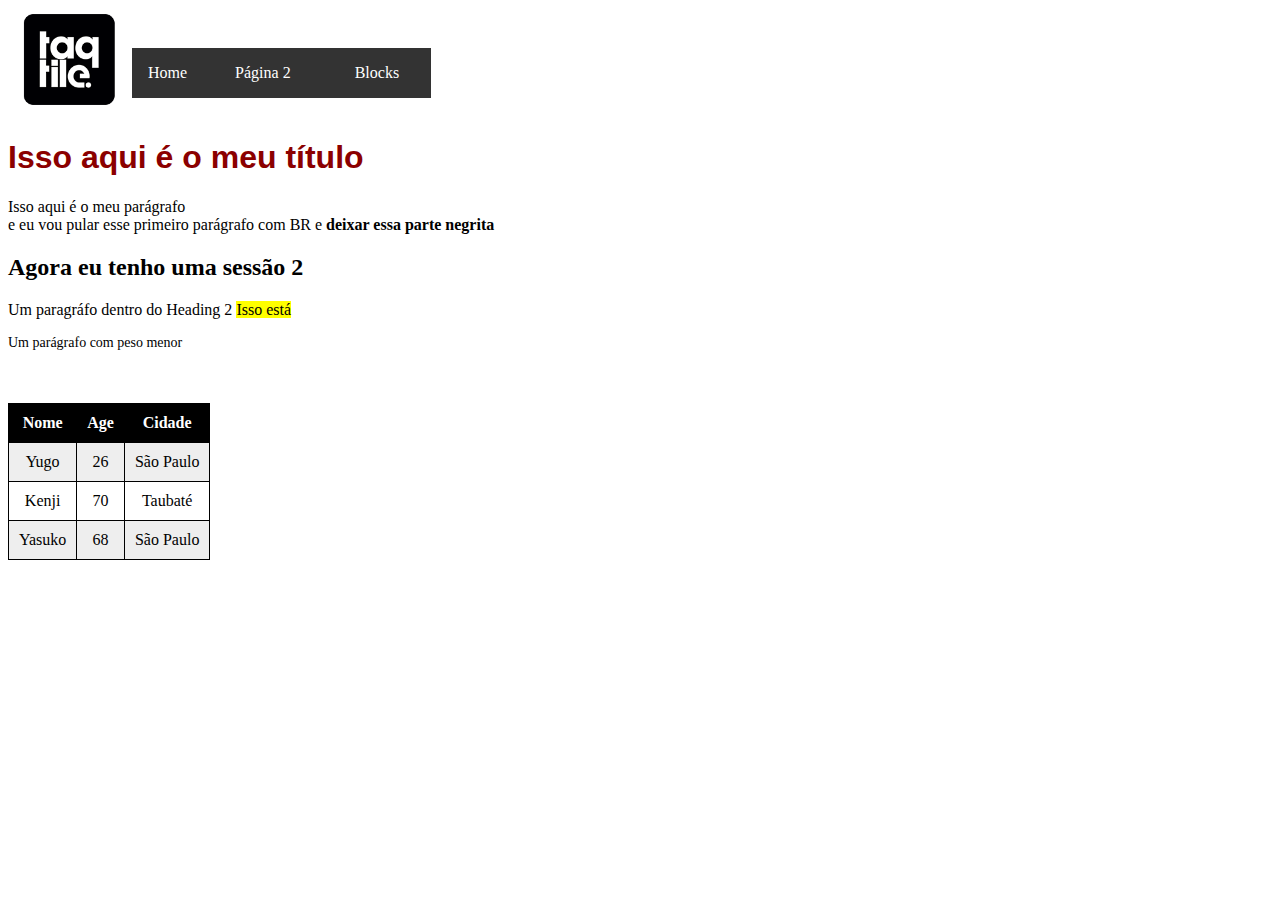
<file: index.htm>
<!DOCTYPE html>
<html lang="en-US">
<head>
    <title>Meu HTML</title>
    <link rel="stylesheet" href="style.css">
</head>

<body>
    <img src="Imagens/Taqtile_logo.png" alt="Logo da Taqtile" id="logo">
    <ul>
        <li>Home</li>
        <li><a href="secondPage.htm">Página 2</a></li>
        <li><a href="blocks.htm">Blocks</a></li>
    </ul>
    <br>
    <h1>Isso aqui é o meu título</h1>
    <p class="body">Isso aqui é o meu parágrafo <br> e eu vou pular esse primeiro parágrafo com BR e <b>deixar essa parte negrita</b></p>
    <h2>Agora eu tenho uma sessão 2</h2>
    <p class="body">Um paragráfo dentro do Heading 2 <mark>Isso está</mark> </p>
    <p class="body2">Um parágrafo com peso menor</p>
    <br>
    <!-- <img src="Imagens/Desk.jpg" alt="Mesa de Trabalho" usemap="#desk">
    <map name="desk">
        <area shape="poly" coords="436, 120, 849, 42, 954, 559, 534, 640" href="https://www.w3schools.com/html/html_images_imagemap.asp" alt="">
    </map> -->
    <!-- Teste de imagem em DIV
    <div id="backgroundImage"></div> -->
    <!-- Picture serve para especificar imagens dependendo do tamanho da tela
    No <source> você coloca o tamanho mínimo de largura que ele manterá a imagem do <srcset>
    Caso todos já tenham passado a largura ou o browser não suportar ele automaticamente pegará o item da <img>
    <picture>
        <source media="(min-width: )" srcset="">
        <img src="" alt="">
    </picture> -->
    <table>
        <tr>
            <th>Nome</th>
            <th>Age</th>
            <th>Cidade</th>
        </tr>
        <tr>
            <td>Yugo</td>
            <td>26</td>
            <td>São Paulo</td>
        </tr>
        <tr>
            <td>Kenji</td>
            <td>70</td>
            <td>Taubaté</td>
        </tr>
        <tr>
            <td>Yasuko</td>
            <td>68</td>
            <td>São Paulo</td>
        </tr>
    </table>
</body>

</html>
</file>
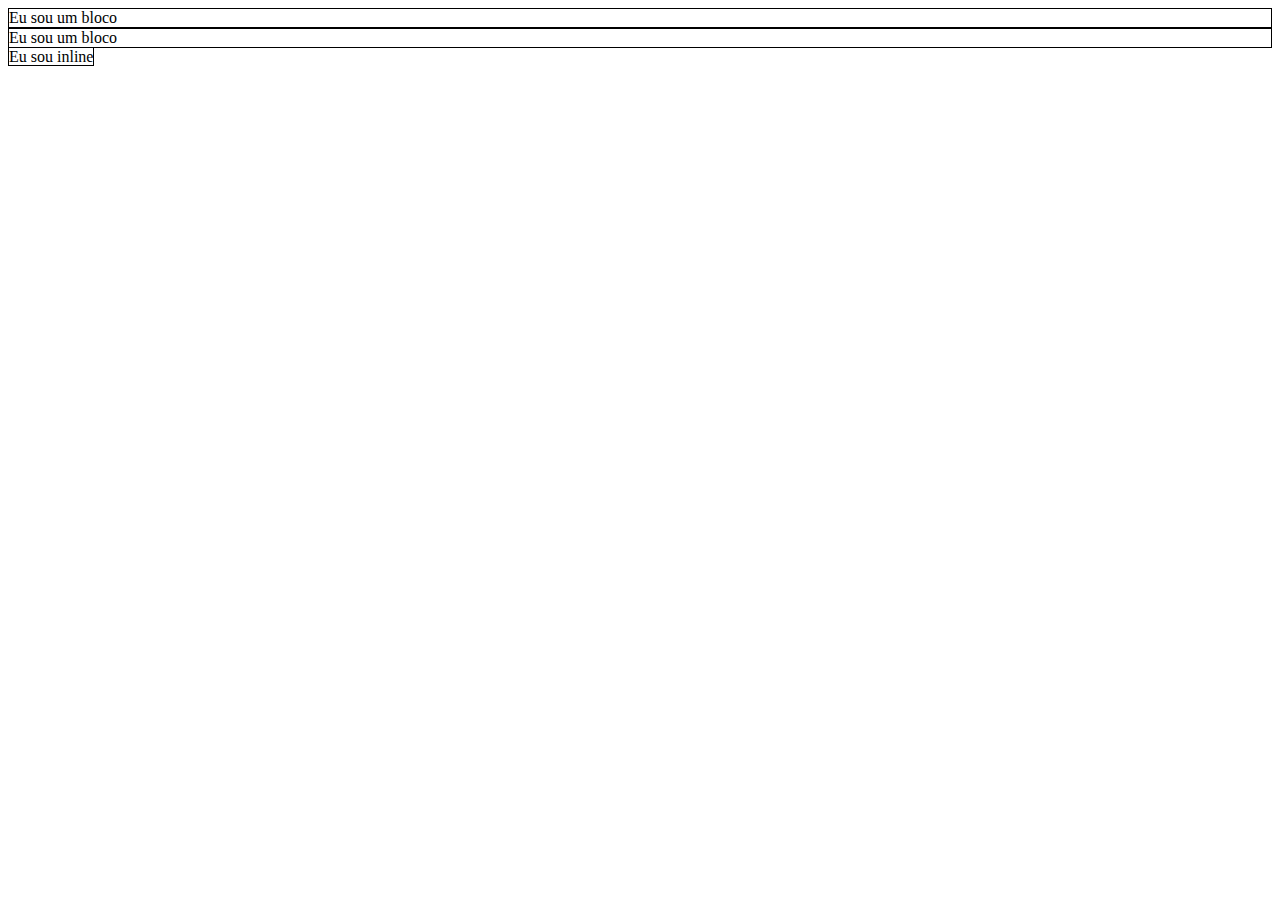
<file: blocks.htm>
<html lang="en">
<head>
    <meta charset="UTF-8">
    <meta name="viewport" content="width=device-width, initial-scale=1.0">
    <meta http-equiv="X-UA-Compatible" content="ie=edge">
    <link rel="stylesheet" href="blocks.css">
    <title>Document</title>
</head>
<body>
    <div id="blockTest">Eu sou um bloco</div>
    <div id="blockTest">Eu sou um bloco</div>
    <span id="inlineTest">Eu sou inline</span>
</body>
</html>
</file>
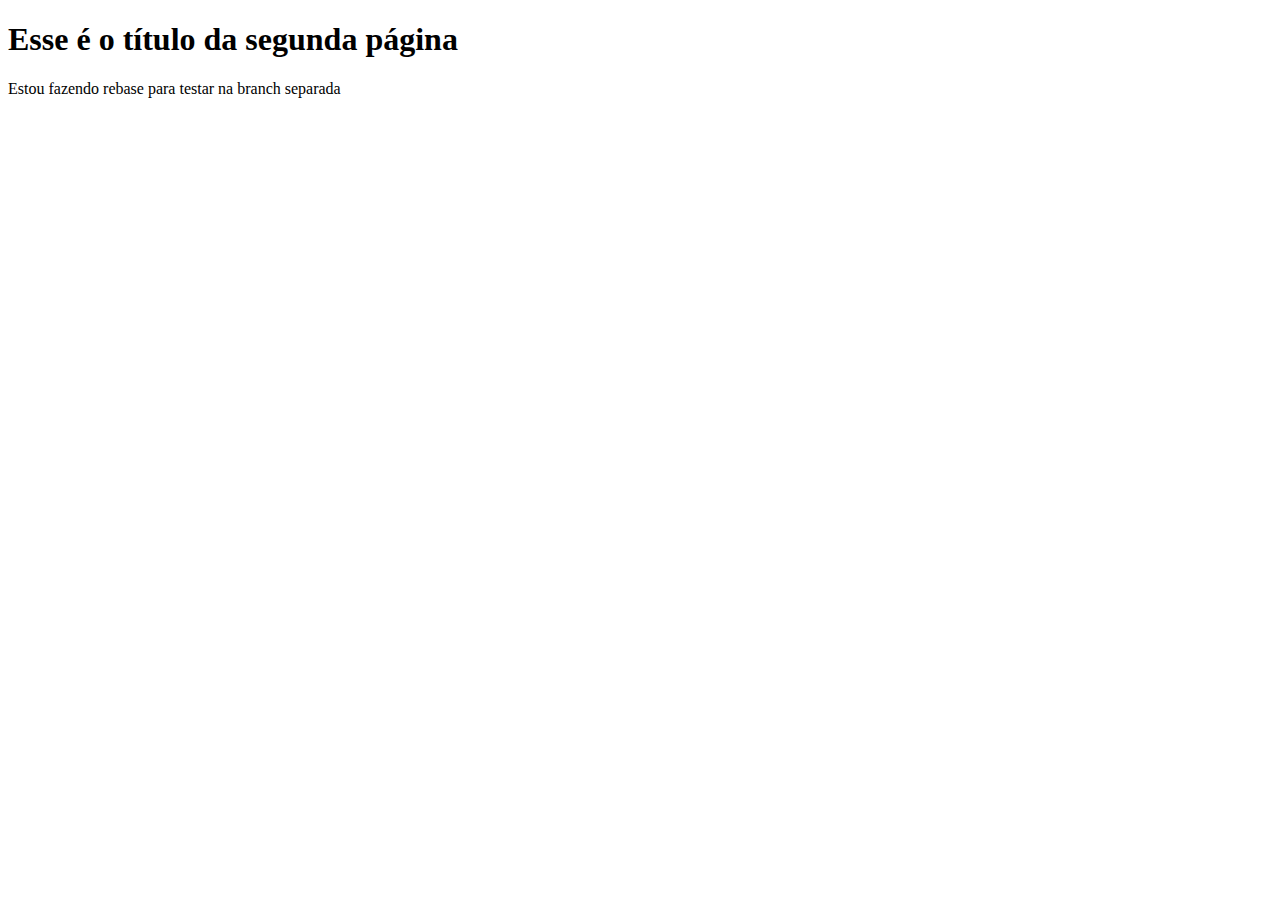
<file: secondPage.htm>
<!DOCTYPE html>
<html lang="en">
<head>
    <meta charset="UTF-8">
    <meta name="viewport" content="width=device-width, initial-scale=1.0">
    <meta http-equiv="X-UA-Compatible" content="ie=edge">
    <title>Document</title>
</head>
<body>
    <h1>Esse é o título da segunda página</h1>
    <p>Estou fazendo rebase para testar na branch separada</p>
</body>
</html>
</file>
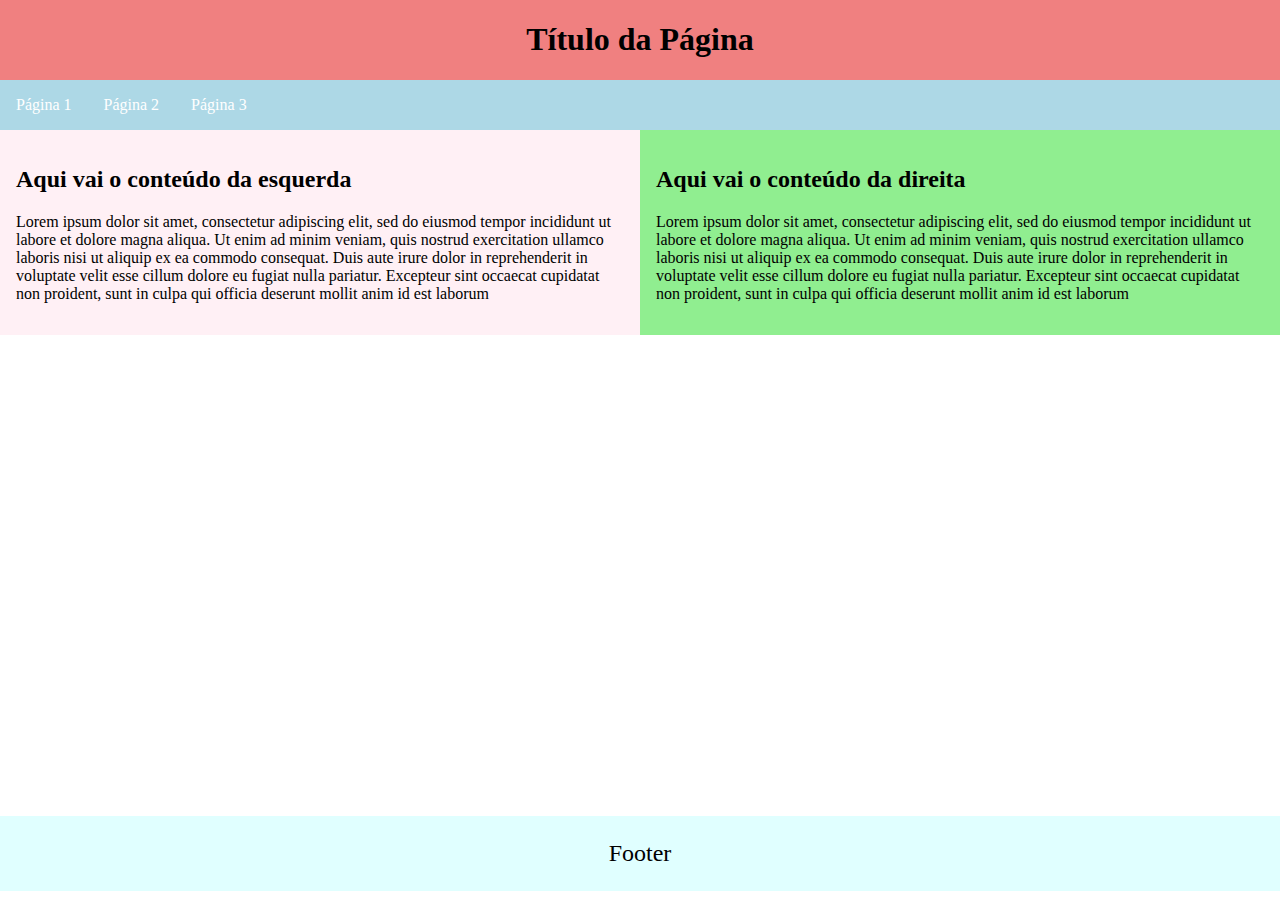
<file: simpleStructure.html>
<!DOCTYPE html>
<html lang="en">
<head>
    <meta charset="UTF-8">
    <meta name="viewport" content="width=device-width, initial-scale=1.0">
    <meta http-equiv="X-UA-Compatible" content="ie=edge">
    <link rel="stylesheet" href="simpleStructure.css">
    <title>Simple HTML Structure</title>
</head>
<body>
    <div id="content-wrapper">
        <header>
            <h1>Título da Página</h1>
        </header>

        <nav>
            <ul>
                <li><a href="#">Página 1</a></li>
                <li><a href="#">Página 2</a></li>
                <li><a href="#">Página 3</a></li>
            </ul>
        </nav>
        
        <div id="content-left">
            <h2>Aqui vai o conteúdo da esquerda</h2>
            <p>Lorem ipsum dolor sit amet, consectetur adipiscing elit, sed do eiusmod tempor incididunt ut labore et dolore magna aliqua. Ut enim ad minim veniam, quis nostrud exercitation ullamco laboris nisi ut aliquip ex ea commodo consequat. Duis aute irure dolor in reprehenderit in voluptate velit esse cillum dolore eu fugiat nulla pariatur. Excepteur sint occaecat cupidatat non proident, sunt in culpa qui officia deserunt mollit anim id est laborum</p>
        </div>
        <div id="content-right">
            <h2>Aqui vai o conteúdo da direita</h2>
            <p>Lorem ipsum dolor sit amet, consectetur adipiscing elit, sed do eiusmod tempor incididunt ut labore et dolore magna aliqua. Ut enim ad minim veniam, quis nostrud exercitation ullamco laboris nisi ut aliquip ex ea commodo consequat. Duis aute irure dolor in reprehenderit in voluptate velit esse cillum dolore eu fugiat nulla pariatur. Excepteur sint occaecat cupidatat non proident, sunt in culpa qui officia deserunt mollit anim id est laborum</p>
        </div>
        <div class="push"></div>
    </div>

    <footer>
        <p>Footer</p>
    </footer>
</body>
</html>
</file>
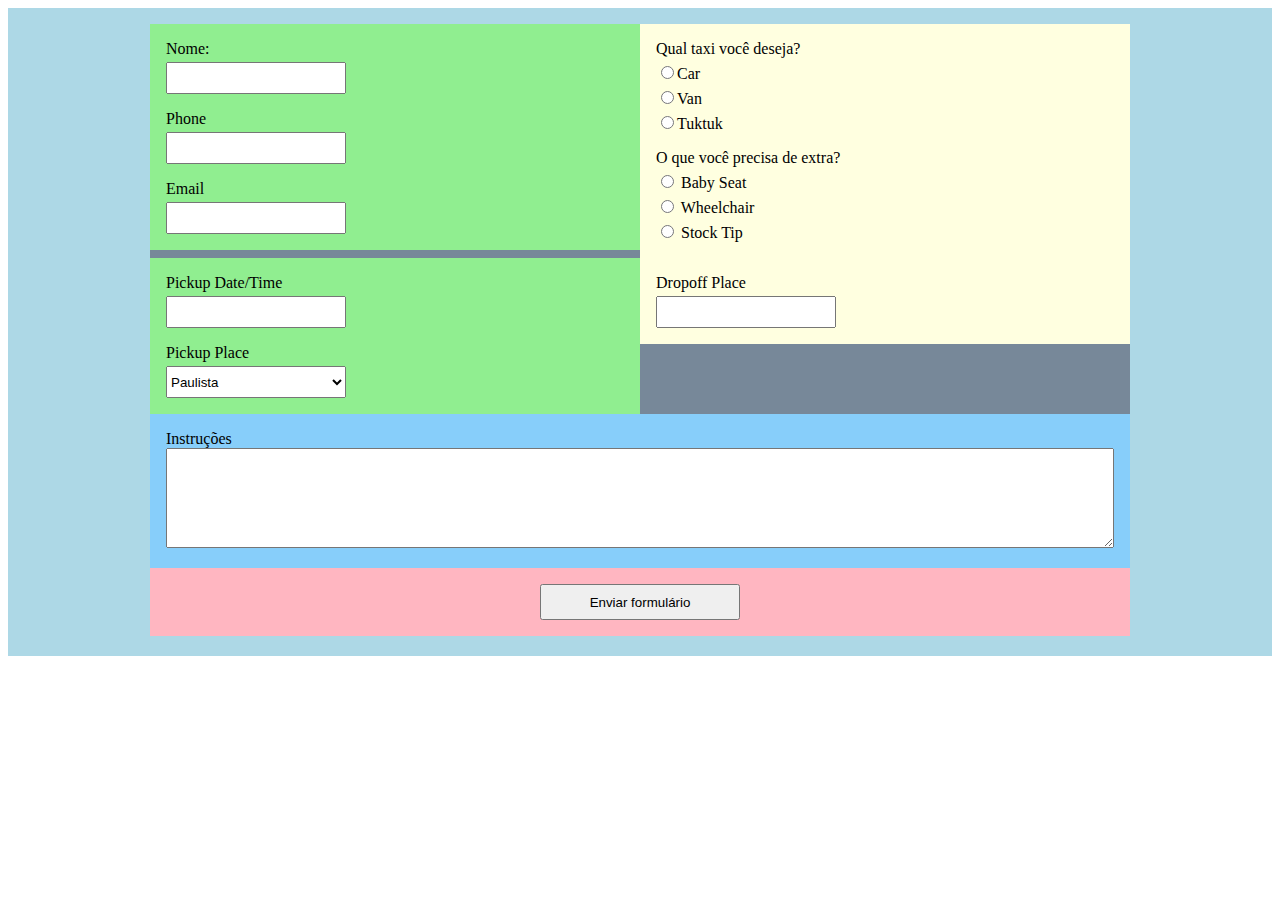
<file: formTest/formTest.html>
<!DOCTYPE html>
<html lang="en">
<head>
    <meta charset="UTF-8">
    <meta name="viewport" content="width=device-width, initial-scale=1.0">
    <meta http-equiv="X-UA-Compatible" content="ie=edge">
    <link rel="stylesheet" href="formTest.css">
    <title>Document</title>
</head>
<body>
    <div id="container">
        <form action="">
            <div id="wrap-container">
                <div class="row">
                    <div class="two-col">
                        <div class="input-text-wrapper">
                            <label for="name">Nome:</label>
                            <input type="text" name="name">
                        </div>
                        <div class="input-text-wrapper">
                            <label for="phone">Phone</label>
                            <input type="text" name="phone">
                        </div>
                        <div class="input-text-wrapper">
                            <label for="email">Email</label>
                            <input type="text" name="email">
                        </div>
                    </div>
                    <div class="two-col">
                        <div class="input-radio-wrapper">
                            <label for="taxi-type">Qual taxi você deseja?</label>
                            <input type="radio" name="taxi-type" value="car" /><span>Car</span>
                            <input type="radio" name="taxi-type" value="van" /><span>Van</span>
                            <input type="radio" name="taxi-type" value="tuktuk" /><span>Tuktuk</span>
                        </div>
                        <div class="input-radio-wrapper">
                            <label for="extras">O que você precisa de extra?</label>
                            <input type="radio" name="taxi-type" value="babyseat"> <span>Baby Seat</span> 
                            <input type="radio" name="taxi-type" value="wheelchair"> <span>Wheelchair</span>
                            <input type="radio" name="taxi-type" value="stocktip"> <span>Stock Tip</span>
                        </div>
                    </div>
                </div>
                <div class="row">
                    <div class="two-col">
                        <div class="input-text-wrapper">
                            <label for="name">Pickup Date/Time</label>
                            <input type="text" name="name">
                        </div>
                        <div class="input-text-wrapper">
                            <label for="pickupPlace">Pickup Place</label>
                            <select name="pickupPlace">
                                <option value="paulista">Paulista</option>
                                <option value="liberdade">Liberdade</option>
                                <option value="pinheiros">Pinheiros</option>
                            </select>
                        </div>
                    </div>
                    <div class="two-col">
                        <div class="input-text-wrapper">
                            <label for="dropoff">Dropoff Place</label>
                            <input type="text" name="dropoff">
                        </div>
                    </div>
                </div>
                <div class="row">
                    <div class="one-col">
                        <div class="input-text-wrapper">
                            <label for="name">Instruções</label>
                            <textarea name="instruction" id="" style="width: 100%; height: 100px;"></textarea>
                        </div>
                    </div>
                </div>
                <div id="button-wrapper">
                    <button type="submit">Enviar formulário</button>
                </div>
            </div>
        </form>
    </div>
</body>
</html>
</file>
<file: style.css>
h1{
    font-family: sans-serif;
    font-size: 32px;
    color: darkred;
}

.body{
    font-size: 16px;
}

.body2{
    font-size: 14px;
}

#logo{
    width: 120px;
    display: inline-flex;
}

table, th, td{
    margin-top: 20px;
    border: 1px solid black;
    /* Esse comendo de border-collapse: faz as bordas se juntarem em uma borda*/
    border-collapse: collapse; 
}

th, td{
    padding: 10px;
    text-align: center;
}

th{
    background-color: black;
    color: white;
}

tr:nth-child(even){
    background-color: #eee;
}

tr:nth-child(odd){
    background-color: #fff;
}

ul{
    list-style-type: none;
    padding: 0;
    overflow: hidden;
    background-color: #333333;
    display: inline-block;
}

li{
    float: left;
    padding: 16px;
    display: inline;
    color: white;
    text-decoration: none;
}

a{
    padding: inherit;
    text-decoration: none;
    color: white;   
}

li a:hover{
    background-color: gray;
}


/* #backgroundImage{
    background-image: url("Imagens/background.jpeg");
    width: 1000px;
    height: 1000px;
    background-repeat: no-repeat;
    background-size: 100% 100%;
} */
</file>
<file: blocks.css>
#blockTest{
    border: 1px solid black;
}

#inlineTest{
    border: 1px solid black;
}
</file>
<file: simpleStructure.css>
*{
    box-sizing: border-box;
}

html, body{
    height: 100%;
    margin: 0;
}

#content-wrapper{
    /* Fixar o footer através de calc */
    /* min-height: calc(100vh - 70px); */

    min-height: 100%;
    /* Equal to height of footer */
    /* But also accounting for potential margin-bottom of last child */
    margin-bottom: -84px;
}

header{
    background-color: lightcoral;
    overflow: hidden;
    text-align: center;
}

nav{
    background-color: lightblue;
}

ul{
    display: inline-flex;
    list-style-type: none;
    padding: 0;
}

li a{
    color: white;
    text-decoration: none;
    padding: 16px;
}

li a:hover{
    color: lightslategray;
}

#content-left{
    /* Ao colocar o padding eu não precisei mas tratar o overflow, para o H1 pegar o background */
    padding: 16px;
    float: left;
    background-color: lavenderblush;
    width: 50%;
}

#content-right{
    padding: 16px;
    float: left;
    width: 50%;
    background-color: lightgreen;
}

footer{
    overflow: hidden;
    background-color: lightcyan;
    font-size: 24px;
    text-align: center;
}

.push{
    height: 50px;
}
</file>
<file: formTest/formTest.css>
*{
    box-sizing: border-box;
}

#container{
    background-color: lightblue;
    width: 100%;
    height: 100%;
    padding: 16px;
    text-align: center;
}

#wrap-container{
    /* inline-block permite ajustar o elemento. */
    display: inline-block;
    text-align: left;
    width: 980px;
    background-color: lightpink;
}

.section, .row{
    background-color: lightslategrey;
    width: 100%;
    /* Usado overflow para que o pai consiga a altura dos filhos.
    Outra forma seria setar o pai com float: left; porém isso pode causar
    outros comportamentos indesejáveis. */
    overflow: auto;
}

/* Quando se coloca float em um elemento ele para de se comportar naturalmente na árvore,
por isso o parent dele não acompanha a altura */
/* .col, #first-content-left{
    background-color: lightgreen;
    width: 50%;
    float: left;
    height: 100%;
} */

.one-col{
    background-color: lightskyblue;
    width: 100%;
    float: left;
    height: 100%;
}

.two-col:last-child {
    background-color: lightyellow;
    width: 50%;
    float: left;
    height: 100%;
}

.two-col:first-child {
    background-color: lightgreen;
    width: 50%;
    float: left;
    height: 100%;
}



.input-radio-wrapper, .input-text-wrapper {
    margin: 16px;
}

.input-radio-wrapper label, .input-text-wrapper label {
    display: block;
}

input[type=text]{
    width: 180px;
    height: 32px;
}

select{
    width: 180px;
    height: 32px;
    margin-top: 4px;
}

input[type=radio] {
    margin-top: 8px;
}

input[type=radio] + span:after {
    display: block;
    content: '';
}

#button-wrapper{
    overflow: auto;
    text-align: center;
}

button{
    margin: 16px;
    width: 200px;
    height: 36px;
}

label + input {
    margin-top: 4px;
}
</file>
